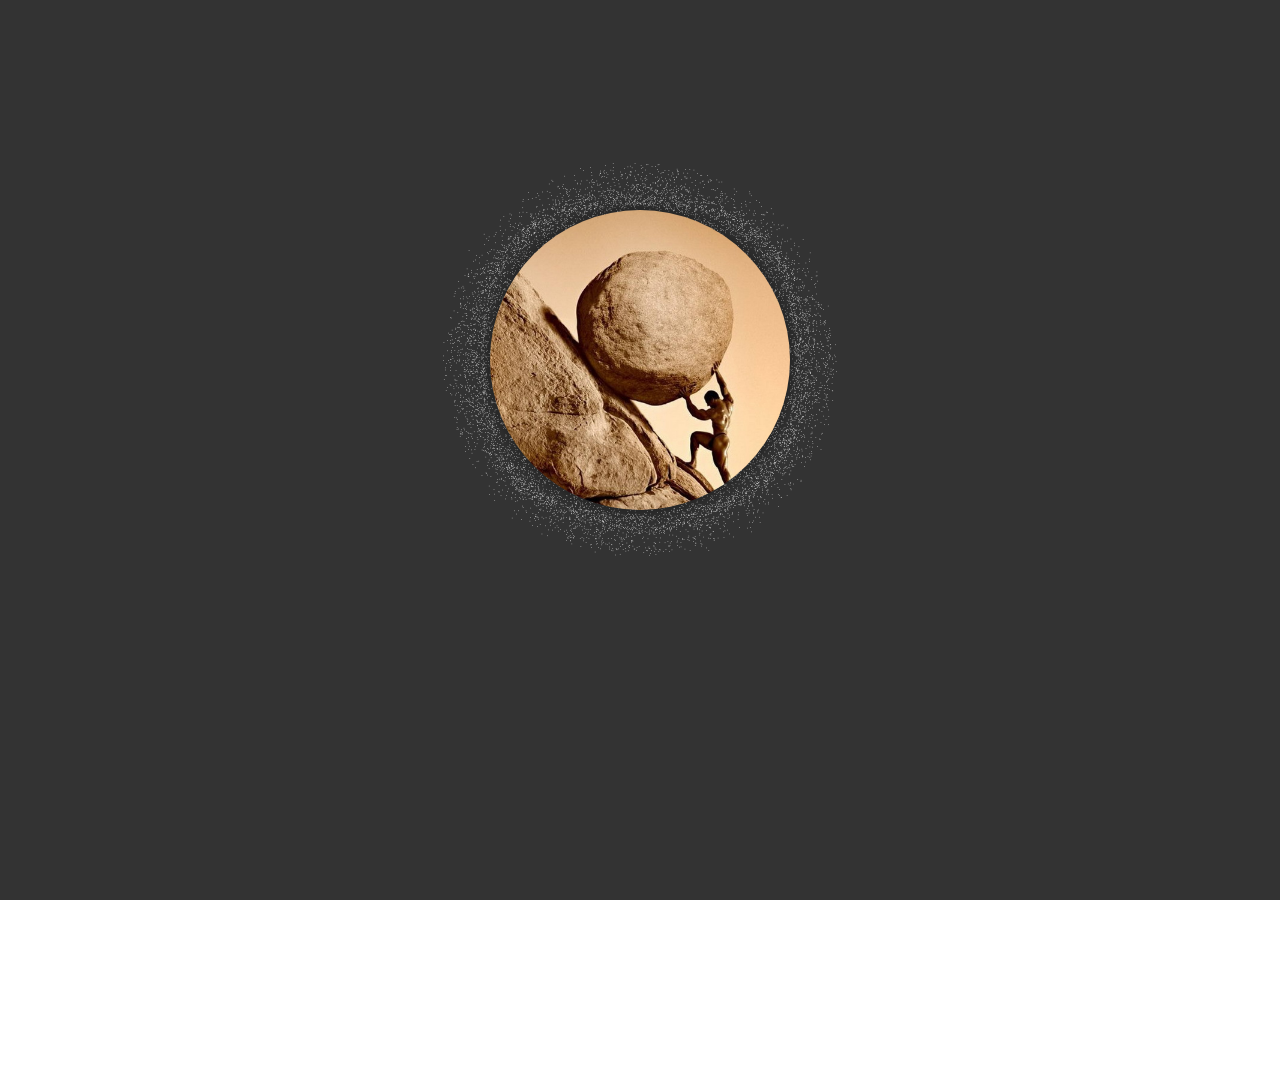
<file: 宇宙尘埃/music.html>
<!DOCTYPE html>
<html lang="en">
<head>
    <meta charset="UTF-8">
    <meta name="viewport" content="width=device-width, initial-scale=1.0">
    <meta http-equiv="X-UA-Compatible" content="ie=edge">
    <title>音效</title>
    <link rel="stylesheet" href="index.css">
</head>
<body>
    <div class="disc">
        <div class="disc-container">
            <div class="rotate-container"></div>
            <canvas id="canvas"></canvas>
        </div>
    </div>
</body>
<script src="CosmicDust.js"></script>
</html>
</file>
<file: 宇宙尘埃/index.css>
.disc {
    position: absolute;
    width: 100vw;
    height: 100vh;
    left: 0;
    top: 0;
    background-color: rgba(0, 0, 0, .8);
}
.disc .disc-container {
    position: absolute;
    width: 720px;
    height: 720px;
    line-height: 720px;
    top: 0;
    margin-left: 50%;
    transform: translateX(-50%);
    -webkit-transform: translateX(-50%);
    /* background-color: rgba(0, 0, 0, .8); */
}
.disc .disc-container .disc-bg {
    position: absolute;
    width: 475px;
    height: 475px;
    background-image: url(../dist/playPage/disc/diskImg.png);
    background-size: contain;
    border: 0;
    border-radius: 50%;
    left: 50%;
    top: 50%;
    transform: translate(-50%, -50%);
    -webkit-transform: translate(-50%, -50%);
}
.disc .disc-container .rotate-container {
    position: absolute;
    width: 300px;
    height: 300px;
    background-image: url('./assets/aboli.jfif');
    background-size: contain;
    border: 0;
    border-radius: 50%;
    margin-left: -150px;
    margin-top: -150px;
    left: 50%;
    top: 50%;
    box-shadow: 0 0 20px rgba(0, 0, 0, .5);
    z-index: 10;
    transform: rotate(0deg);
    -webkit-transform: rotate(0deg);
    animation-name: rotate-poster;
    animation-duration: 20s;
    animation-timing-function: linear;
    animation-delay: 1s;
    animation-iteration-count: infinite;
    /* animation-fill-mode: forwards; */
    -webkit-animation-name: rotate-poster;
    -webkit-animation-duration: 20s;
    -webkit-animation-timing-function: linear;
    -webkit-animation-delay: 1s;
    -webkit-animation-iteration-count: infinite;
    /* -webkit-animation-fill-mode: forwards; */
    transform-origin: center center;
}
@keyframes rotate-poster {
    0% {
        /* transform: rotate(0deg);
        -webkit-transform: rotate(0deg); */
    }
    100% {
        transform: rotate(360deg);
        -webkit-transform: rotate(360deg);
    }
}
@-webkit-keyframes rotate-poster {
    0% {
        /* transform: rotate(0deg);
        -webkit-transform: rotate(0deg); */
    }
    100% {
        transform: rotate(360deg);
        -webkit-transform: rotate(360deg);
    }
}
.disc .disc-container .rotate-container-pause {
    position: absolute;
    width: 300px;
    height: 300px;
    background-size: contain;
    border: 0;
    border-radius: 50%;
    margin-left: -150px;
    margin-top: -150px;
    left: 50%;
    top: 50%;
    box-shadow: 0 0 20px rgba(0, 0, 0, .8);
    z-index: 10;
}
.disc .disc-container .disc-pointer-play {
    position: absolute;
    width: 200px;
    height: 300px;
    right: 0;
    margin-top: -100px;
    background-image: url(../dist/playPage/disc/diskPointer.png);
    background-size: contain;
    background-repeat: no-repeat;
    transform: rotateZ(0deg);
    -webkit-transform: rotateZ(0deg);
    -webkit-transform-origin-x: left;
    -webkit-transform-origin-y: top;
    animation: disc-pointer-play 1s ease-in .2s 1 forwards;
    -webkit-animation: disc-pointer-play 1s ease-in .2s 1 forwards;
}
@keyframes disc-pointer-play {
    0% {
        transform: rotateZ(0deg);
        -webkit-transform: rotateZ(0deg);
    }
    100% {
        transform: rotateZ(25deg);
        -webkit-transform: rotateZ(25deg);
    }
}
@-webkit-keyframes disc-pointer-play {
    0% {
        transform: rotateZ(0deg);
        -webkit-transform: rotateZ(0deg);
    }
    100% {
        transform: rotateZ(25deg);
        -webkit-transform: rotateZ(25deg);
    }
}
.disc .disc-container .disc-pointer-pause {
    position: absolute;
    width: 200px;
    height: 300px;
    right: 0;
    margin-top: -100px;
    background-image: url(../dist/playPage/disc/diskPointer.png);
    background-size: contain;
    background-repeat: no-repeat;
    transform: rotateZ(25deg);
    -webkit-transform: rotateZ(25deg);
    -webkit-transform-origin-x: left;
    -webkit-transform-origin-y: top;
    animation: disc-pointer-pause 1s ease-in .2s 1 forwards;
    -webkit-animation: disc-pointer-pause 1s ease-in .2s 1 forwards;
}
@keyframes disc-pointer-pause {
    0% {
        transform: rotateZ(25deg);
        -webkit-transform: rotateZ(25deg);
    }
    100% {
        transform: rotateZ(0deg);
        -webkit-transform: rotateZ(0deg);
    }
}
@-webkit-keyframes disc-pointer-pause {
    0% {
        transform: rotateZ(25deg);
        -webkit-transform: rotateZ(25deg);
    }
    100% {
        transform: rotateZ(0deg);
        -webkit-transform: rotateZ(0deg);
    }
}
</file>
